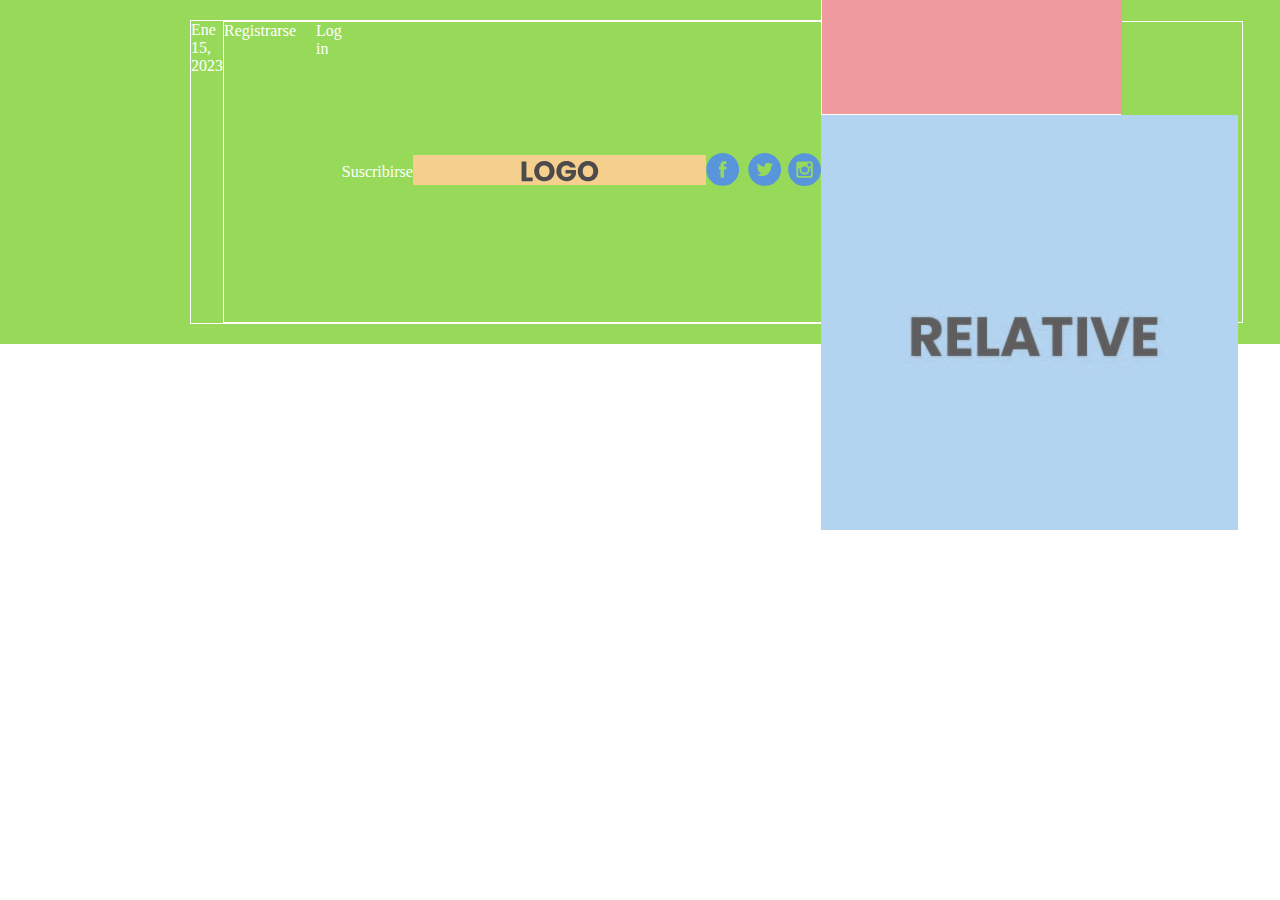
<file: flexbox/flexbox.html>
<!DOCTYPE html>
<html lang="es">
  <header>
    <meta charset="UTF-8" />
    <title>Web</title>
    <link rel="stylesheet" href="style.css" />
  </header>
  <body>
    <div class="menu-container">   <!--Caja-->
      <div class="menu">
        <div class="date">Ene 15, 2023</div>
        <div class="links">
          <div class="signup">Registrarse</div>
          <div class="login">Log in</div>
          <div class="header">
          <div class="suscribe"> Suscribirse</div>
          <div class="logo"> <img src="images-flex/3img  src='logo.jpg'.svg"></div>  <!--Imagen de Logo-->
          <div class="social"> <img src="images-flex/5img  src='socialicon.jpg'.svg"></div> <!--Imagen de Redes Sociales-->
          <div class="photo-grid-container">
            <div class="photo-grid">
            <div class="photo-grid-item first-item">
            <img src="images-flex/2img  src='fixed02'.jpg">
          </div>
          <div class="photo-grid">
            <img src="images-flex/4img  src='relative.jpg'.jpg">
          </div>   
          </div>
        </div>
      </div>
    </div>
  </body>
</html>
</file>
<file: flexbox/style.css>
* {
  margin: 0;
  padding: 0;
  box-sizing: border-box;
}

.menu-container {
  color: #fff;
  background-color: #97da59;
  padding: 20px 0;
  justify-content: center;
  display: flex;
}

.menu {
  border: 1px solid #fff; 
  width: 900px;
  display: flex;
  justify-content: space-around;
}

.links{
  border: 1px solid #fff; 
  display: flex;
  justify-content: flex-end;
}

.login{
  margin-left: 20px;
}

.header-container {
  color: #3a3a3a;
  background-color: #e3fed6;
  display: flex;
  justify-content: center;
}

.logo {
  width: 500px;
}

.header {
  width: 900px;
  height: 300px;
  display: flex;
  justify-content: space-between;
  align-items: center;
}

.photo-grid-container {
  display: flex;
  justify-content: center;
}

.photo-grid {
  display: flex;
flex-wrap: wrap;
}

.photo-grid-item img {
  width: 300px;
}

.photo-grid-item {
  border: 1px solid #fff;
  width: 300px;
  height: 300px;
}
</file>
